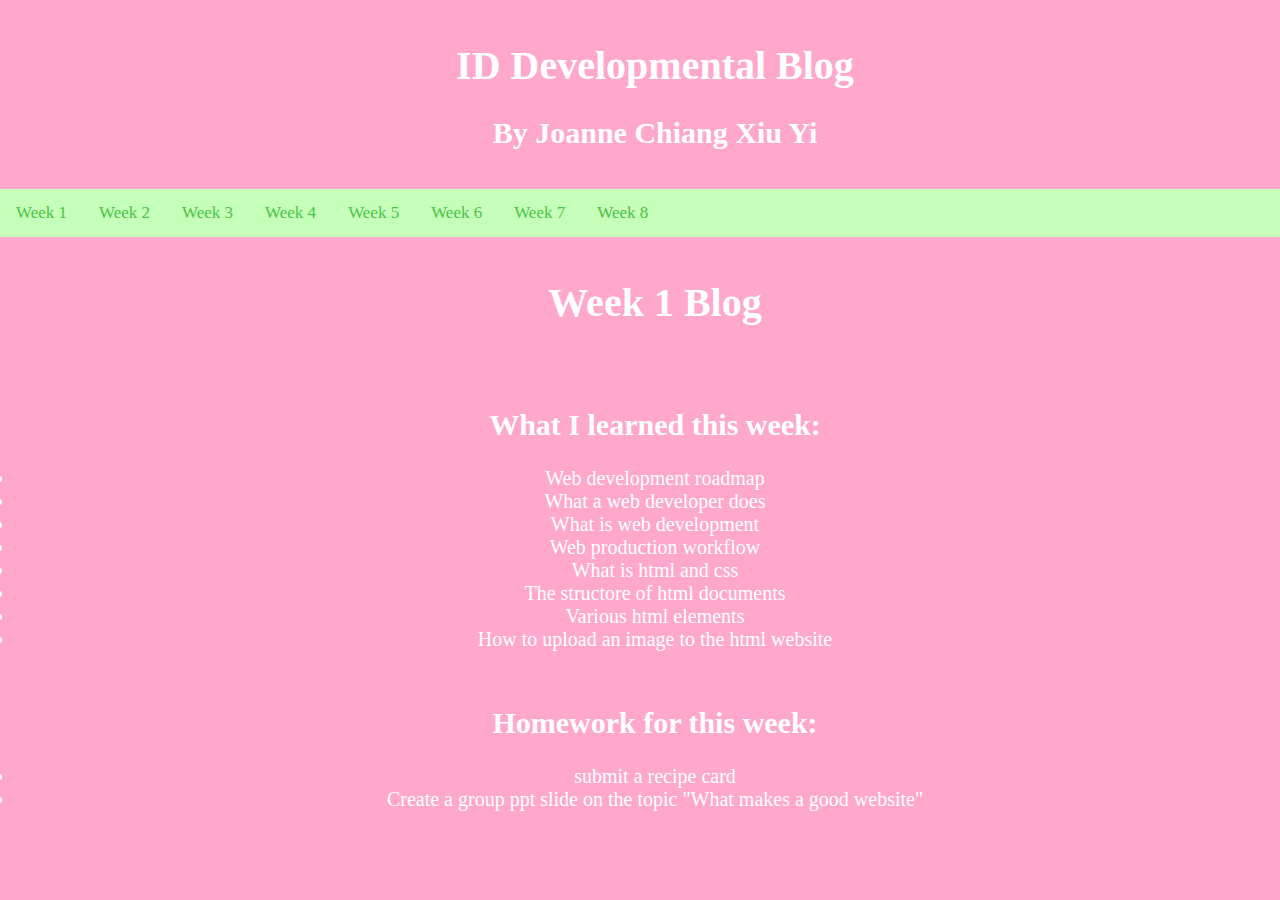
<file: index.html>
<!DOCTYPE html>
<html>
<head>
<meta name="viewport" content="width=device-width, initial-scale=1">
<link rel="stylesheet" href="https://cdnjs.cloudflare.com/ajax/libs/font-awesome/4.7.0/css/font-awesome.min.css">
<meta name="viewport" content="width=device-width, initial-scale=1">
<link href="navbar.css" rel="stylesheet" type="text/css" />
<link href="content.css" rel="stylesheet" type="text/css" />
</head>
<style>
  h1 {
  font-size: 40px;
}
</style>

<body>

  <div class="footer">
    <h1>ID Developmental Blog</h1>
    <h2>By Joanne Chiang Xiu Yi</h2>
  </div>

  <div class="topnav" id="myTopnav">
  <a href="index.html">Week 1</a>
  <a href="week 2.html">Week 2</a>
  <a href="week 3.html">Week 3</a>
  <a href="week 4.html">Week 4</a>
  <a href="week 5.html">Week 5</a>
  <a href="week 6.html">Week 6</a>
  <a href="week 7.html">Week 7</a>
  <a href="week 8.html">Week 8</a>

  <a href="javascript:void(0);" class="icon" onclick="myFunction()">
    <i class="fa fa-bars"></i>
  </a>
</div>

  <div class="footer">
   	<h1>Week 1 Blog</h1>
   </div>

  <div class="footer">
    <h2> What I learned this week:</h2>

     <li>Web development roadmap</li>
     <li>What a web developer does</li>
     <li>What is web development</li>
     <li>Web production workflow</li>
     <li>What is html and css</li>
     <li>The structore of html documents</li>
     <li>Various html elements</li>
     <li>How to upload an image to the html website</li>
  </div>

  <div class="footer">
    <h2>Homework for this week:</h2>

     <li>submit a recipe card</li>
     <li>Create a group ppt slide on the topic "What makes a good website"</li>

  </div>

<script>
    function myFunction() {
      var x = document.getElementById("myTopnav");
      if (x.className === "topnav") {
        x.className += " responsive";
      } else {
        x.className = "topnav";
      }
    }
    </script>

</body>
</html>
</file>
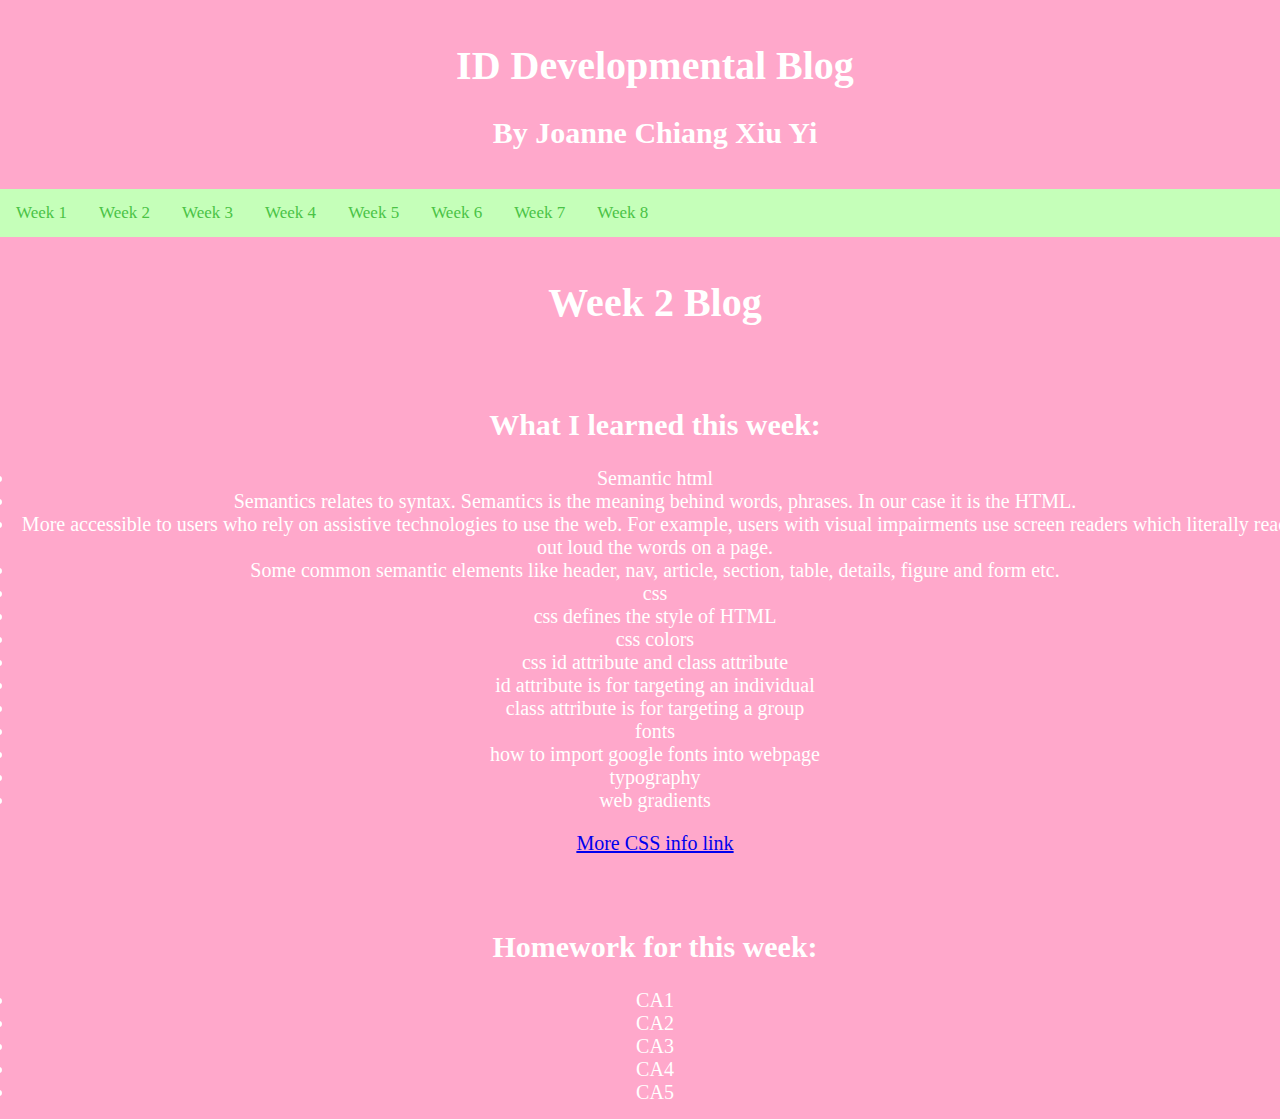
<file: week 2.html>
<!DOCTYPE html>
<html>
<head>
    <meta name="viewport" content="width=device-width, initial-scale=1">
    <link rel="stylesheet" href="https://cdnjs.cloudflare.com/ajax/libs/font-awesome/4.7.0/css/font-awesome.min.css">
    <meta name="viewport" content="width=device-width, initial-scale=1">
    <link href="navbar.css" rel="stylesheet" type="text/css" />
    <link href="content.css" rel="stylesheet" type="text/css" />
</head>

<body>

  <div class="footer">
    <h1>ID Developmental Blog</h1>
    <h2>By Joanne Chiang Xiu Yi</h2>
  </div>

  <div class="topnav" id="myTopnav">
  <a href="index.html">Week 1</a>
  <a href="week 2.html">Week 2</a>
  <a href="week 3.html">Week 3</a>
  <a href="week 4.html">Week 4</a>
  <a href="week 5.html">Week 5</a>
  <a href="week 6.html">Week 6</a>
  <a href="week 7.html">Week 7</a>
  <a href="week 8.html">Week 8</a>

  <a href="javascript:void(0);" class="icon" onclick="myFunction()">
    <i class="fa fa-bars"></i>
  </a>
</div>

  <div class="footer">
   	<h1>Week 2 Blog</h1>
   </div>

  <div class="footer">
    <h2> What I learned this week:</h2>

    <li>Semantic html</li>
    <li>Semantics relates to syntax. Semantics is the meaning behind words, phrases. In our case it is the HTML.</li>
    <li>More accessible to users who rely on assistive 
      technologies to use the web. For example, users 
      with visual impairments use screen readers which 
      literally read out loud the words on a page.</li>
    <li>Some common semantic elements like header, nav, article, section, table, details, figure and form etc.</li>
    <li>css</li>
    <li>css defines the style of HTML</li>
    <li>css colors</li>
    <li>css id attribute and class attribute</li>
    <li>id attribute is for targeting an individual</li>
    <li>class attribute is for targeting a group</li>
    <li>fonts</li>
    <li>how to import google fonts into webpage</li>
    <li>typography</li>
    <li>web gradients</li>
    <p><a href="https://developer.mozilla.org/en-US/docs/Web/CSS">More CSS info link</a></p>
  </div>

  <div class="footer">
    <h2>Homework for this week:</h2>

    <li>CA1</li>
    <li>CA2</li>
    <li>CA3</li>
    <li>CA4</li>
    <li>CA5</li>

  </div>

<script>
    function myFunction() {
      var x = document.getElementById("myTopnav");
      if (x.className === "topnav") {
        x.className += " responsive";
      } else {
        x.className = "topnav";
      }
    }
    </script>

</body>
</html>
</file>
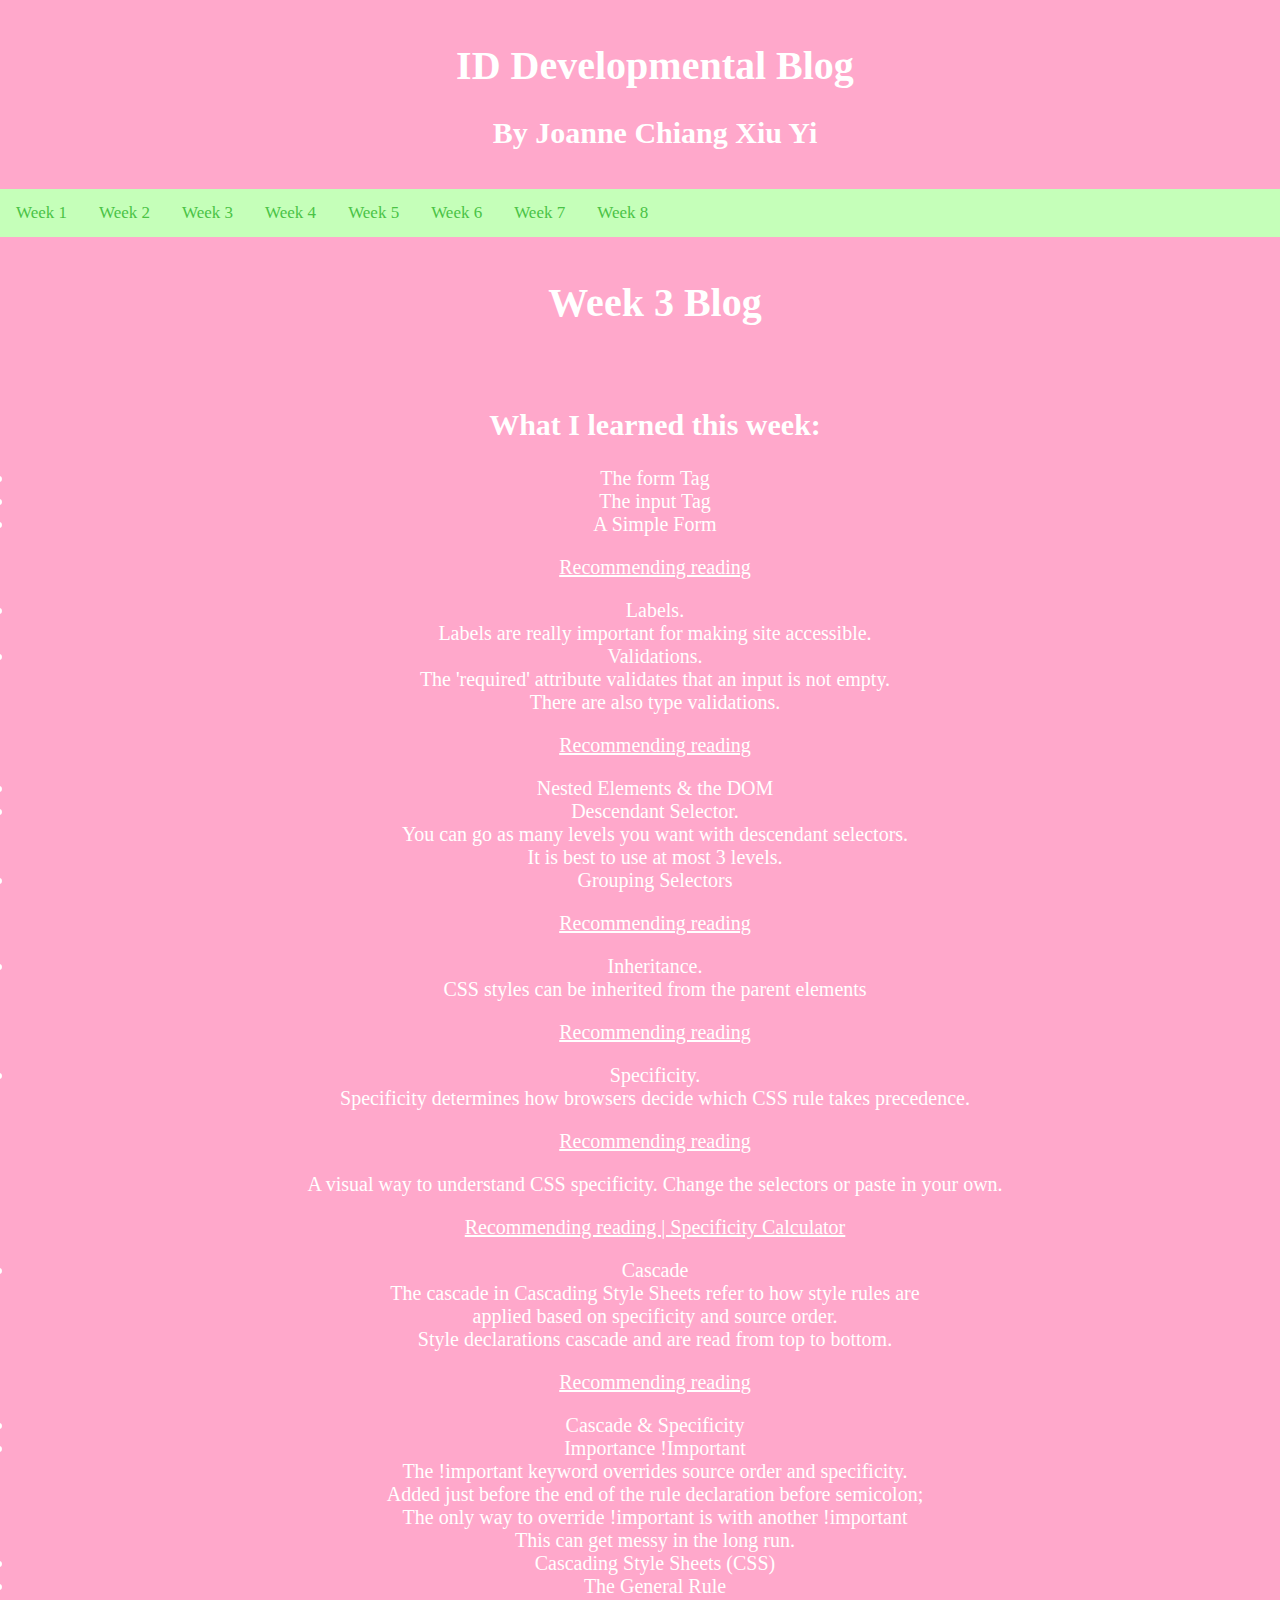
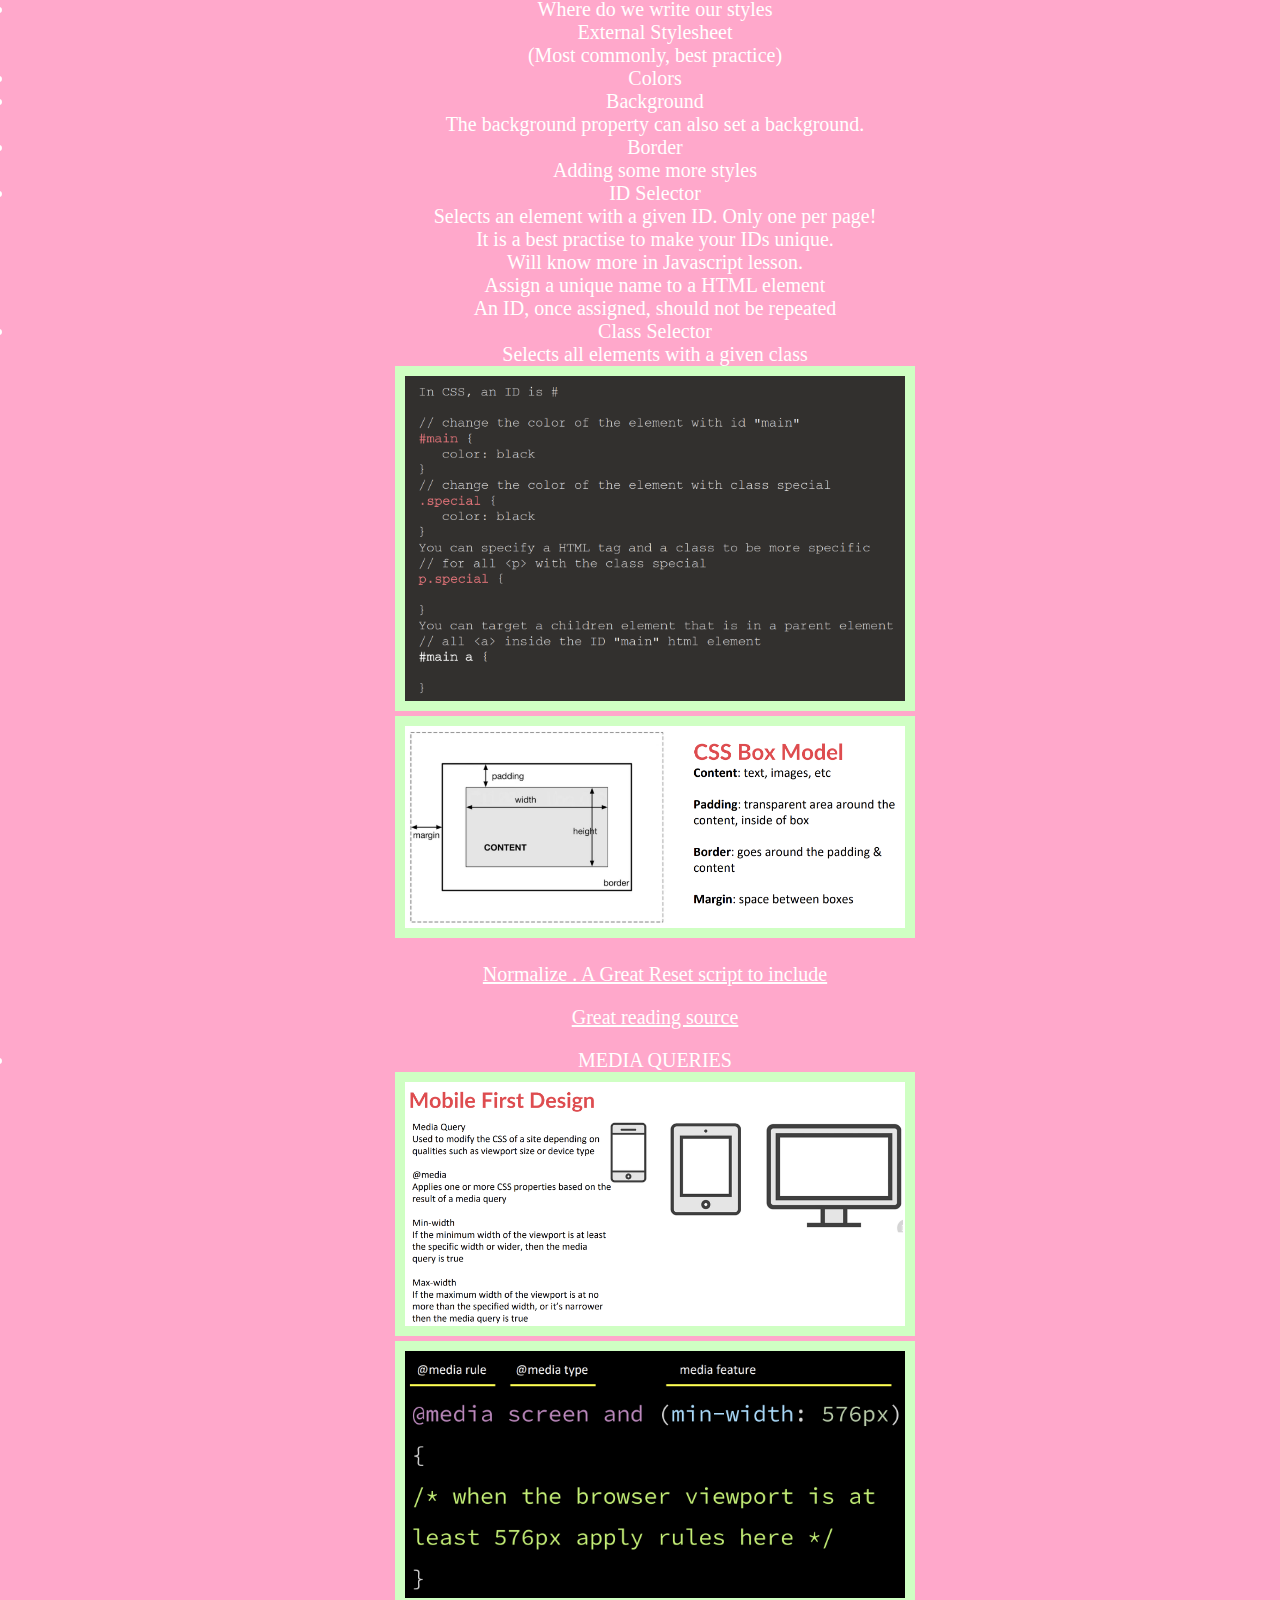
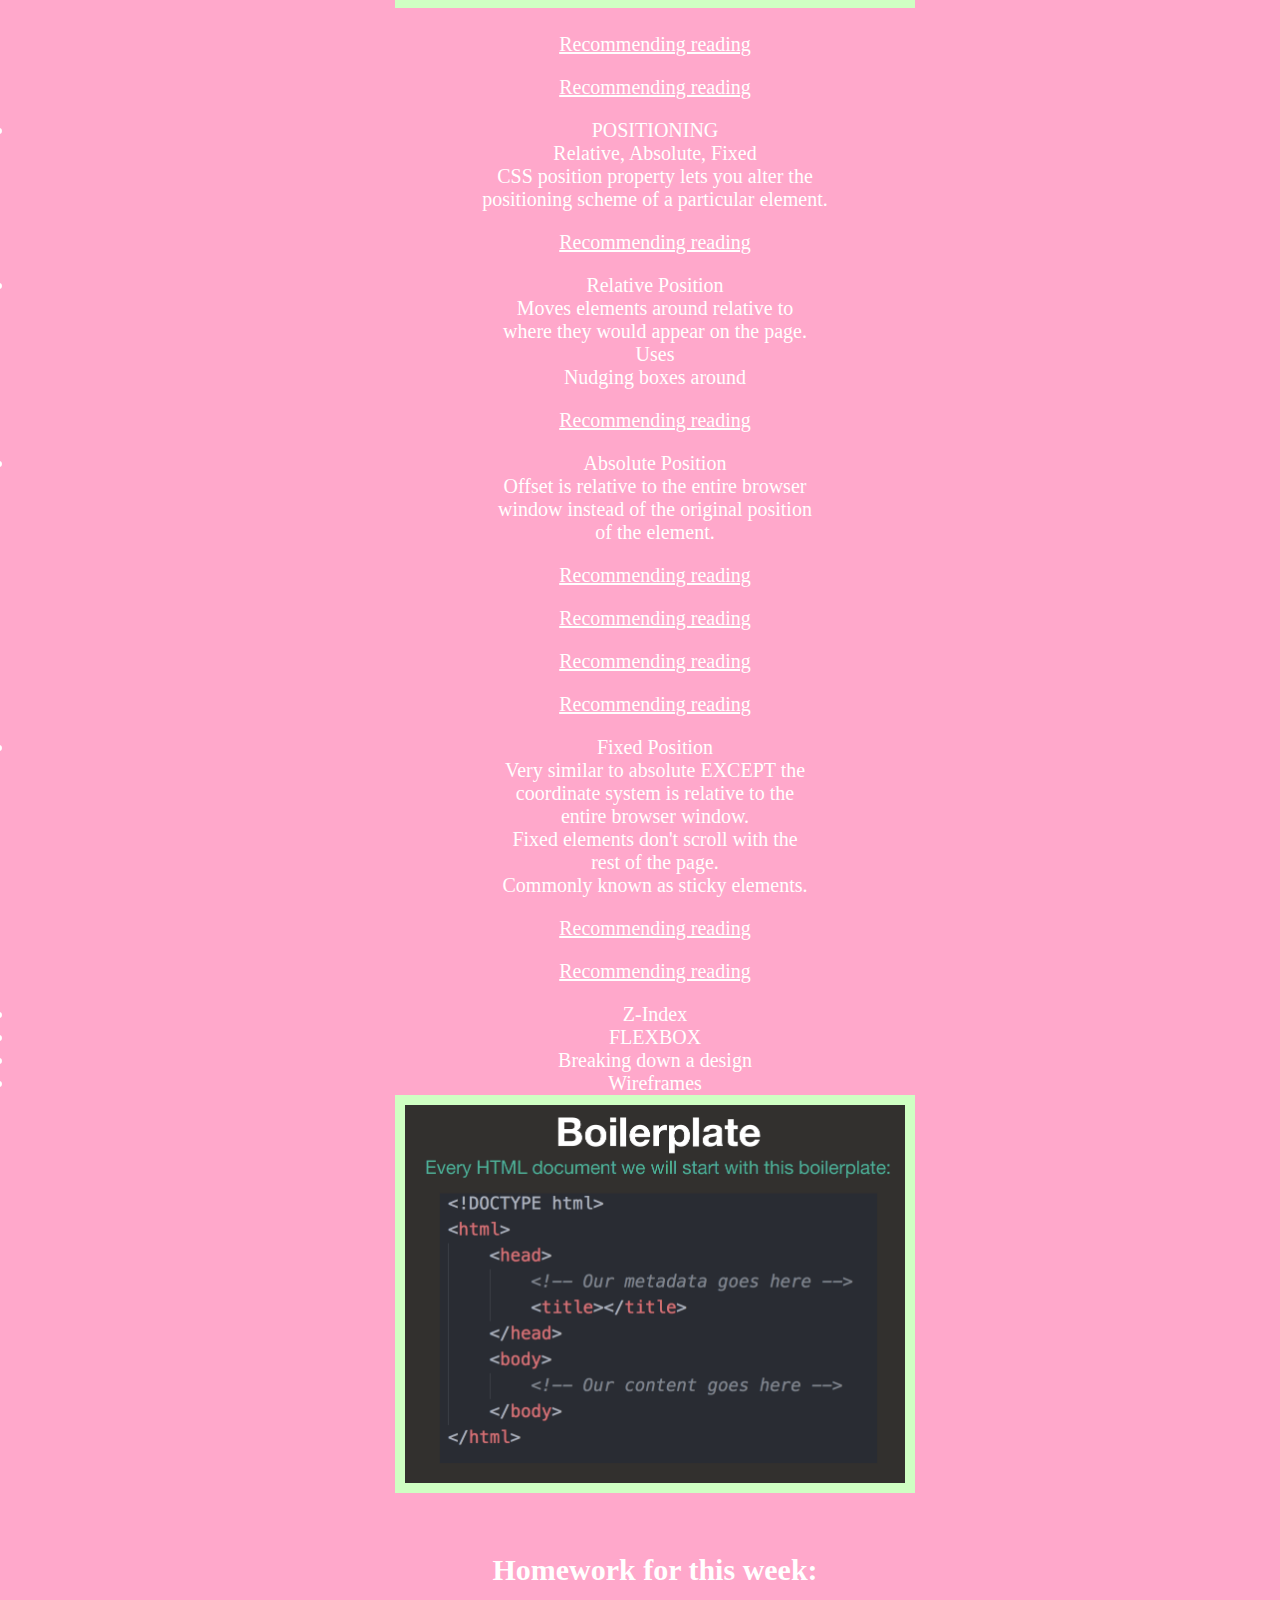
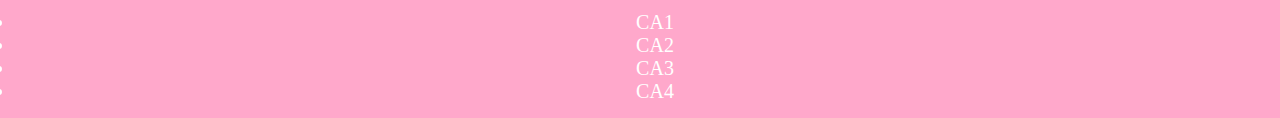
<file: week 3.html>
<!DOCTYPE html>
<html>
<head>
    <meta name="viewport" content="width=device-width, initial-scale=1">
    <link rel="stylesheet" href="https://cdnjs.cloudflare.com/ajax/libs/font-awesome/4.7.0/css/font-awesome.min.css">
    <meta name="viewport" content="width=device-width, initial-scale=1">
    <link href="navbar.css" rel="stylesheet" type="text/css" />
    <link href="content.css" rel="stylesheet" type="text/css" />
</head>

<body>

  <div class="footer">
    <h1>ID Developmental Blog</h1>
    <h2>By Joanne Chiang Xiu Yi</h2>
  </div>

  <div class="topnav" id="myTopnav">
  <a href="index.html">Week 1</a>
  <a href="week 2.html">Week 2</a>
  <a href="week 3.html">Week 3</a>
  <a href="week 4.html">Week 4</a>
  <a href="week 5.html">Week 5</a>
  <a href="week 6.html">Week 6</a>
  <a href="week 7.html">Week 7</a>
  <a href="week 8.html">Week 8</a>

  <a href="javascript:void(0);" class="icon" onclick="myFunction()">
    <i class="fa fa-bars"></i>
  </a>
</div>

  <div class="footer">
   	<h1>Week 3 Blog</h1>
   </div>

  <div class="footer">
    <h2> What I learned this week:</h2>

    <li>The form Tag</li>
    <li>The input Tag</li>
    <li>
      A Simple Form
    </li>
    <p ><a href="https://static.lukew.com/webforms_lukew.pdf" style="color:white;">Recommending reading</a></p>
    <li>Labels. 
      <br>Labels are really important for making site accessible.</li>
    <li>Validations.
      <br>The 'required' attribute validates that an input is not empty.
      <br>There are also type validations.
    </li>
    <p ><a href="https://replit.com/@malcolmyam/wk03-form-basic" style="color:white;">Recommending reading</a></p>
    <li>Nested Elements & the DOM</li>
    <li>Descendant Selector.
      <br>You can go as many levels you want with descendant selectors.
      <br>It is best to use at most 3 levels.</li>
    <li>Grouping Selectors
    </li>
    <p ><a href="https://replit.com/@malcolmyam/simple-grouping-selectors#index.html" style="color:white;">Recommending reading</a></p>
    <li>Inheritance.
      <br> CSS styles can be inherited from the parent elements
    </li>
    <p ><a href="https://replit.com/@malcolmyam/simple-grouping-selectors#index.html" style="color:white;">Recommending reading</a></p>
    <li>Specificity.
      <br>
       Specificity determines how browsers decide which CSS rule takes precedence.
    </li>
    <p ><a href="https://replit.com/@malcolmyam/wk03-specificity-demo" style="color:white;">Recommending reading</a></p>
    <p>A visual way to understand CSS specificity. Change the selectors or paste in your own.</p>
    <p ><a href="https://specificity.keegan.st/" style="color:white;">Recommending reading | Specificity Calculator</a></p>
    <li>Cascade
      <br>The cascade in Cascading Style Sheets refer to how style rules are 
      <br>applied based on specificity and source order.
      <br>Style declarations cascade and are read from top to bottom.
    </li>
    <p ><a href="https://replit.com/@malcolmyam/wk03-specificity-demo#index.html" style="color:white;">Recommending reading</a></p>
    <li>Cascade & Specificity
    </li>
    <li>Importance !Important
      <br>The !important keyword overrides source order and specificity. 
      <br>Added just before the end of the rule declaration before semicolon;
      <br>The only way to override !important is with another !important
      <br>This can get messy in the long run.
    </li>
    <li>Cascading Style Sheets (CSS)</li>
    <li>The General Rule</li>
    <li>Where do we write our styles
      <br>External Stylesheet
      <br>(Most commonly, best practice)
    </li>
    <li>Colors</li>
    <li>Background
      <br>The background property can also set a background.
    </li>
    <li>Border
      <br>Adding some more styles

    </li>
    <li>ID Selector
      <br>Selects an element with a given ID. Only one per page!
      <br>It is a best practise to make your IDs unique. 
      <br>Will know more in Javascript lesson.
      <br>Assign a unique name to a HTML element
      <br>An ID, once assigned, should not be repeated
    </li>
    <li>Class Selector
      <br>Selects all elements with a given class
    </li>
    <img src="./img/temp.png" alt="Girl in a jacket" width="500" height="600">
    <br>
    <img src="./img/box.png" alt="Girl in a jacket" width="500" height="600">
    <p ><a href="https://necolas.github.io/normalize.css/" style="color:white;">Normalize . A Great Reset script to include</a></p>
    <p ><a href="https://meyerweb.com/eric/tools/css/reset/" style="color:white;">Great reading source</a></p>
    <li>MEDIA QUERIES</li>
    <img src="./img/Mobilfed.png" alt="Girl in a jacket" width="500" height="600">
    <br>
    <img src="./img/mrules.png" alt="Girl in a jacket" width="500" height="600">
    <p ><a href="https://developer.mozilla.org/en-US/docs/Web/CSS/Media_Queries/Using_media_queries" style="color:white;">Recommending reading</a></p>
    <p ><a href="https://replit.com/@malcolmyam/simple-media-queries#index.html" style="color:white;">Recommending reading</a></p>
    <li>POSITIONING
      <br>Relative, Absolute, Fixed
      <br>CSS position property lets you alter the 
      <br>positioning scheme of a particular element.
      </li>
      <p ><a href="https://www.internetingishard.com/" style="color:white;">Recommending reading</a></p>
    <li>
      Relative Position
<br>Moves elements around relative to 
<br>where they would appear on the page. 
<br>Uses
<br>Nudging boxes around 
    </li>
    <p ><a href="https://www.internetingishard.com/" style="color:white;">Recommending reading</a></p>
    <li>Absolute Position
      <br>Offset is relative to the entire browser 
      <br>window instead of the original position 
      <br>of the element.
    </li>
    <p ><a href="https://www.internetingishard.com/" style="color:white;">Recommending reading</a></p>
    <p ><a href="https://developer.mozilla.org/en-US/docs/Web/CSS/position" style="color:white;">Recommending reading</a></p>
    <p ><a href="https://replit.com/@malcolmyam/simple-positioning#index.html" style="color:white;">Recommending reading</a></p>
    <p ><a href="https://css-tricks.com/almanac/properties/p/position/" style="color:white;">Recommending reading</a></p>
    <li>Fixed Position
      <br>Very similar to absolute EXCEPT the 
      <br>coordinate system is relative to the 
      <br>entire browser window.
      <br> Fixed elements don't scroll with the 
      <br>rest of the page.
      <br>Commonly known as sticky elements.</li>
      <p ><a href="https://www.internetingishard.com/" style="color:white;">Recommending reading</a></p>
      <p ><a href="https://replit.com/@malcolmyam/simple-positioning#index.html" style="color:white;">Recommending reading</a></p>
    <li>Z-Index</li>
    <li>FLEXBOX</li>
    <li>Breaking down a design
    </li>
    <li>Wireframes</li>
    <img src="./img/bp.png" alt="Girl in a jacket" width="500" height="600">

    

  </div>

  <div class="footer">
    <h2>Homework for this week:</h2>

    <li>CA1</li>
    <li>CA2</li>
    <li>CA3</li>
    <li>CA4</li>

  </div>

<script>
    function myFunction() {
      var x = document.getElementById("myTopnav");
      if (x.className === "topnav") {
        x.className += " responsive";
      } else {
        x.className = "topnav";
      }
    }
    </script>

</body>
</html>
</file>
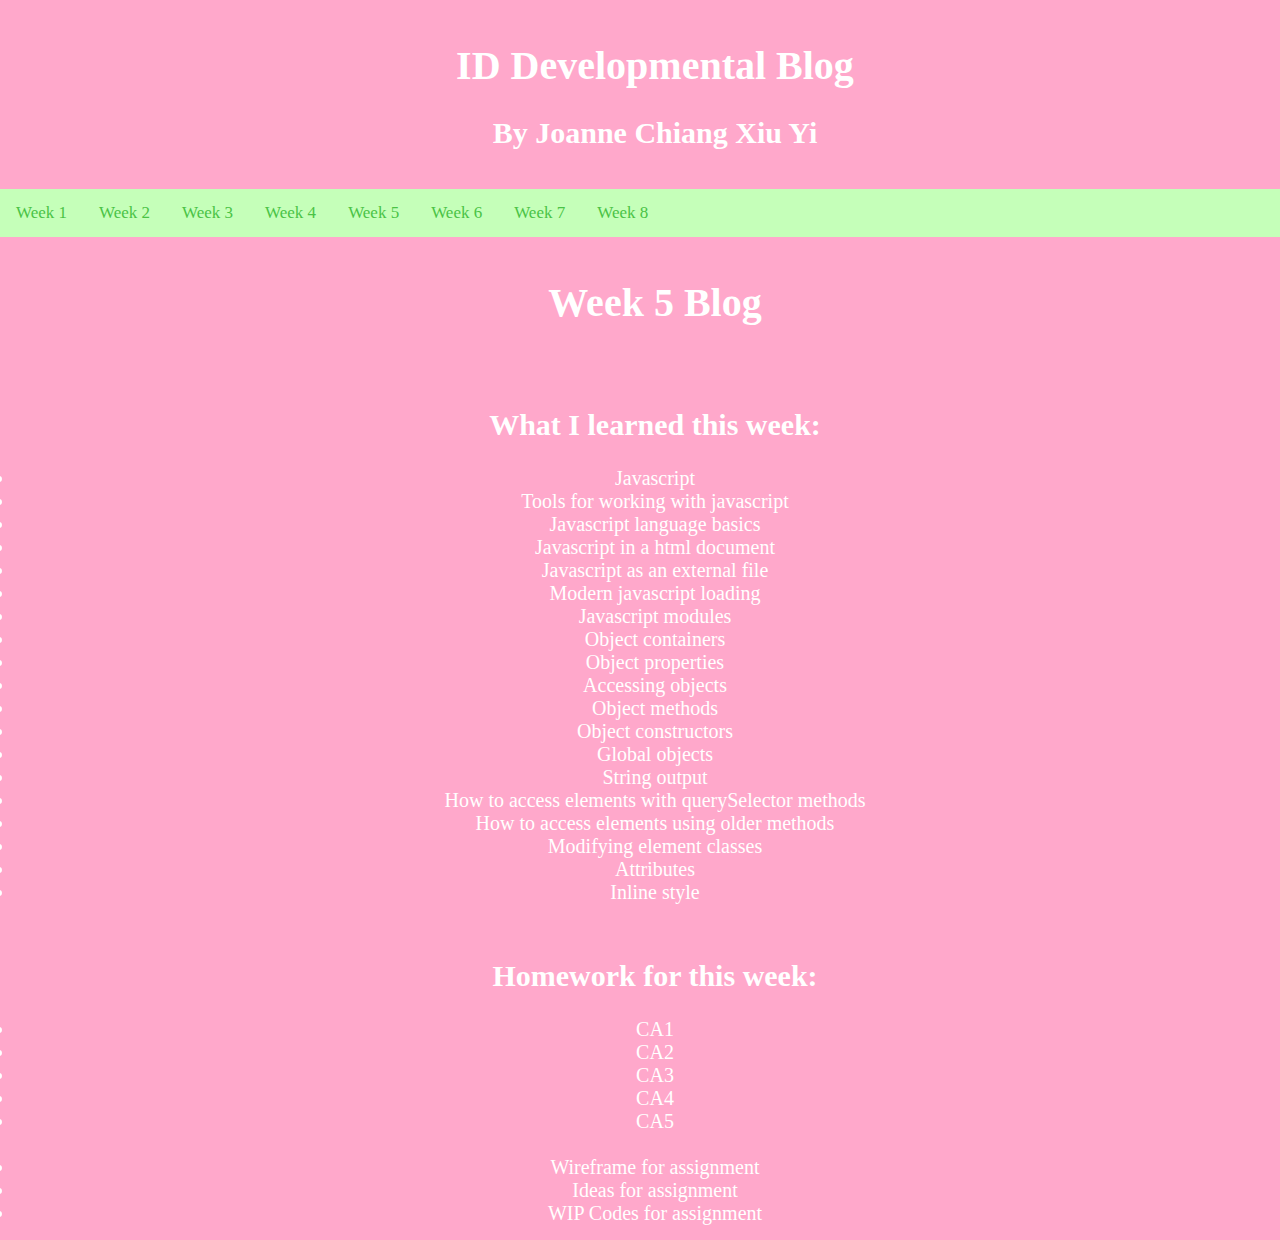
<file: week 5.html>
<!DOCTYPE html>
<html>
<head>
    <meta name="viewport" content="width=device-width, initial-scale=1">
    <link rel="stylesheet" href="https://cdnjs.cloudflare.com/ajax/libs/font-awesome/4.7.0/css/font-awesome.min.css">
    <meta name="viewport" content="width=device-width, initial-scale=1">
    <link href="navbar.css" rel="stylesheet" type="text/css" />
    <link href="content.css" rel="stylesheet" type="text/css" />
</head>

<body>

  <div class="footer">
    <h1>ID Developmental Blog</h1>
    <h2>By Joanne Chiang Xiu Yi</h2>
  </div>

  <div class="topnav" id="myTopnav">
  <a href="index.html">Week 1</a>
  <a href="week 2.html">Week 2</a>
  <a href="week 3.html">Week 3</a>
  <a href="week 4.html">Week 4</a>
  <a href="week 5.html">Week 5</a>
  <a href="week 6.html">Week 6</a>
  <a href="week 7.html">Week 7</a>
  <a href="week 8.html">Week 8</a>

  <a href="javascript:void(0);" class="icon" onclick="myFunction()">
    <i class="fa fa-bars"></i>
  </a>
</div>

  <div class="footer">
   	<h1>Week 5 Blog</h1>
   </div>

  <div class="footer">
    <h2> What I learned this week:</h2>

    <li>Javascript</li>
    <li>Tools for working with javascript</li>
    <li>
      Javascript language basics
    </li>
    <li>
      Javascript in a html document
    </li>
    <li>
      Javascript as an external file
    </li>
    <li>
      Modern javascript loading
    </li>
    <li>
      Javascript modules
    </li>
    <li>
      Object containers
    </li>
    <li>
      Object properties
    </li>
    <li>
      Accessing objects
    </li>
    <li>
      Object methods
    </li>
    <li>
      Object constructors
    </li>
    <li>
      Global objects
    </li>
    <li>
      String output
    </li>
    <li>
      How to access elements with querySelector methods
    </li>
    <li>
      How to access elements using older methods
    </li>
    <li>
      Modifying element classes
    </li>
    <li>
      Attributes
    </li>
    <li>
      Inline style
    </li>
  </div>

  <div class="footer">
    <h2>Homework for this week:</h2>
      <li>CA1</li> 
      <li>CA2</li>
      <li>CA3</li>
      <li>CA4</li>
      <li>CA5</li>

      <br>

      <li>Wireframe for assignment</li> 
      <li>Ideas for assignment</li>
      <li>WIP Codes for assignment</li>

  </div>

<script>
    function myFunction() {
      var x = document.getElementById("myTopnav");
      if (x.className === "topnav") {
        x.className += " responsive";
      } else {
        x.className = "topnav";
      }
    }
    </script>

</body>
</html>
</file>
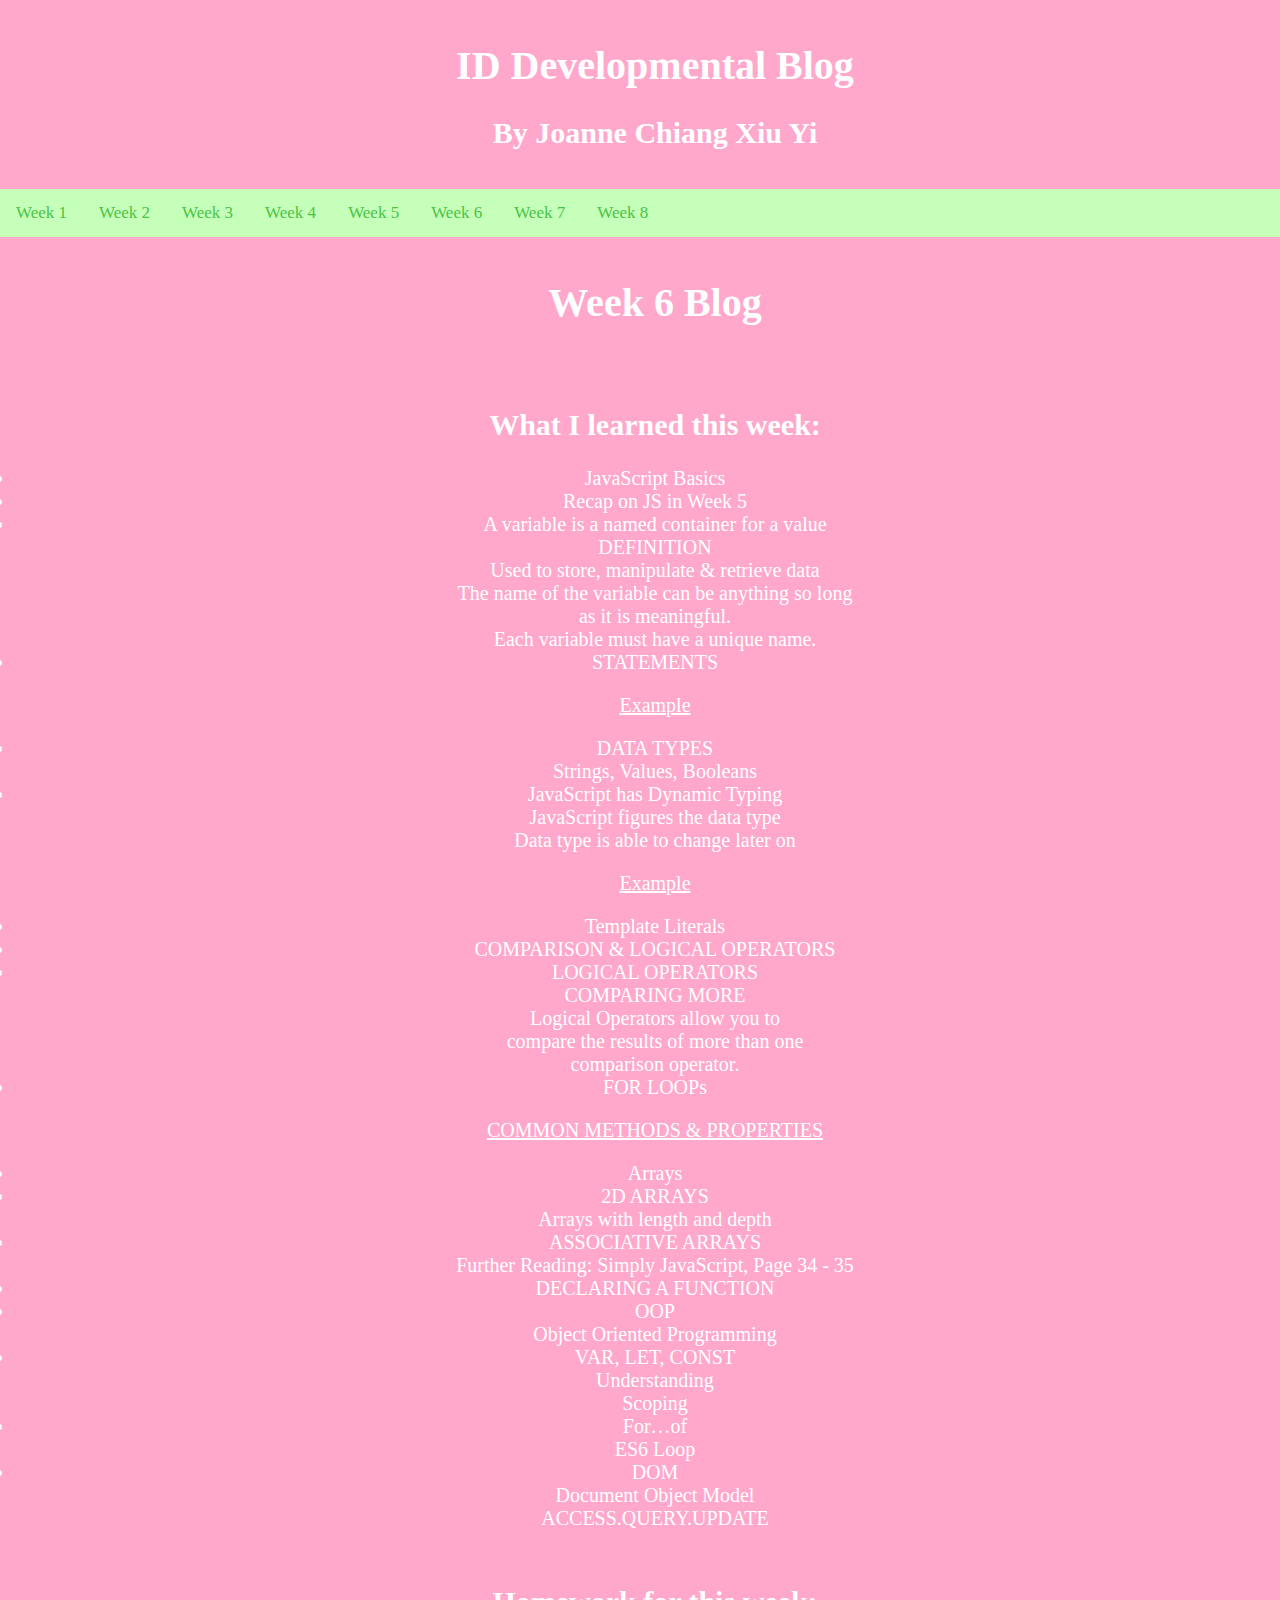
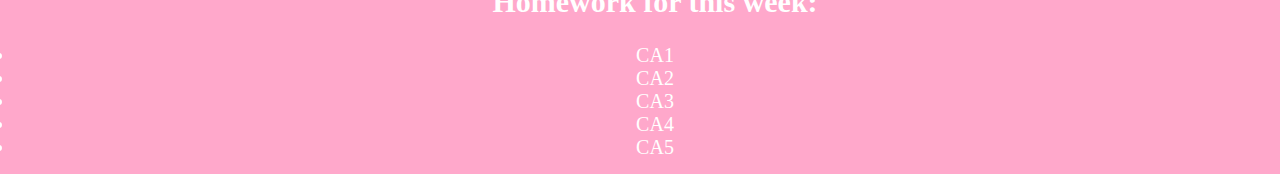
<file: week 6.html>
<!DOCTYPE html>
<html>
<head>
    <meta name="viewport" content="width=device-width, initial-scale=1">
    <link rel="stylesheet" href="https://cdnjs.cloudflare.com/ajax/libs/font-awesome/4.7.0/css/font-awesome.min.css">
    <meta name="viewport" content="width=device-width, initial-scale=1">
    <link href="navbar.css" rel="stylesheet" type="text/css" />
    <link href="content.css" rel="stylesheet" type="text/css" />
</head>

<body>

  <div class="footer">
    <h1>ID Developmental Blog</h1>
    <h2>By Joanne Chiang Xiu Yi</h2>
  </div>

  <div class="topnav" id="myTopnav">
  <a href="index.html">Week 1</a>
  <a href="week 2.html">Week 2</a>
  <a href="week 3.html">Week 3</a>
  <a href="week 4.html">Week 4</a>
  <a href="week 5.html">Week 5</a>
  <a href="week 6.html">Week 6</a>
  <a href="week 7.html">Week 7</a>
  <a href="week 8.html">Week 8</a>

  <a href="javascript:void(0);" class="icon" onclick="myFunction()">
    <i class="fa fa-bars"></i>
  </a>
</div>

  <div class="footer">
   	<h1>Week 6 Blog</h1>
   </div>

  <div class="footer">
    <h2> What I learned this week:</h2>

    <li>JavaScript Basics</li>
    <li> Recap on JS in Week 5</li>
    <li>
      A variable is a named container for a value
<br>DEFINITION
<br>Used to store, manipulate & retrieve data
<br>The name of the variable can be anything so long 
<br>as it is meaningful. 
<br>Each variable must have a unique name.
    </li>
    <li>STATEMENTS</li>
    <p><a href="https://replit.com/@malcolmyam/wk06-basic-js#script.js" style="color:white;">
      Example</a></p>
    <li>
      DATA TYPES
<br>Strings, Values, Booleans

    </li>
    <li>
      JavaScript has Dynamic Typing
      <br>JavaScript figures the data type
<br>Data type is able to change later on

    </li>
    <p><a href="https://replit.com/@malcolmyam/wk06-basic-js#script.js" style="color:white;">
      Example</a></p>
      <li>
        Template Literals
      </li>
      <li>COMPARISON & LOGICAL OPERATORS
        </li>
        <li>LOGICAL OPERATORS
          <br>COMPARING MORE
          <br>Logical Operators allow you to 
          <br>compare the results of more than one 
          <br>comparison operator.
        </li>
        <li>FOR LOOPs</li>
        <p><a href="https://www.w3schools.com/jsref/jsref_obj_array.asp" style="color:white;">
          COMMON METHODS & PROPERTIES</a></p>
          <li>Arrays</li>
          <li>
            2D ARRAYS
<br>Arrays with length and depth
          </li>
          <li>ASSOCIATIVE ARRAYS
            <br>Further Reading: Simply JavaScript, Page 34 - 35
          </li>
          <li>DECLARING A FUNCTION</li>
          <li>OOP
            <br>Object Oriented Programming</li>
            <li>
              VAR, LET, CONST
<br>Understanding 
<br>Scoping
            </li>
            <li>
              For…of
<br>ES6 Loop
            </li>
            <li>DOM
              <br>Document Object Model
              <br>
              ACCESS.QUERY.UPDATE
            </li>
  </div>

  <div class="footer">
    <h2>Homework for this week:</h2>

    <li>CA1</li>
    <li>CA2</li>
    <li>CA3</li>
    <li>CA4</li>
    <li>CA5</li>

  </div>

<script>
    function myFunction() {
      var x = document.getElementById("myTopnav");
      if (x.className === "topnav") {
        x.className += " responsive";
      } else {
        x.className = "topnav";
      }
    }
    </script>

</body>
</html>
</file>
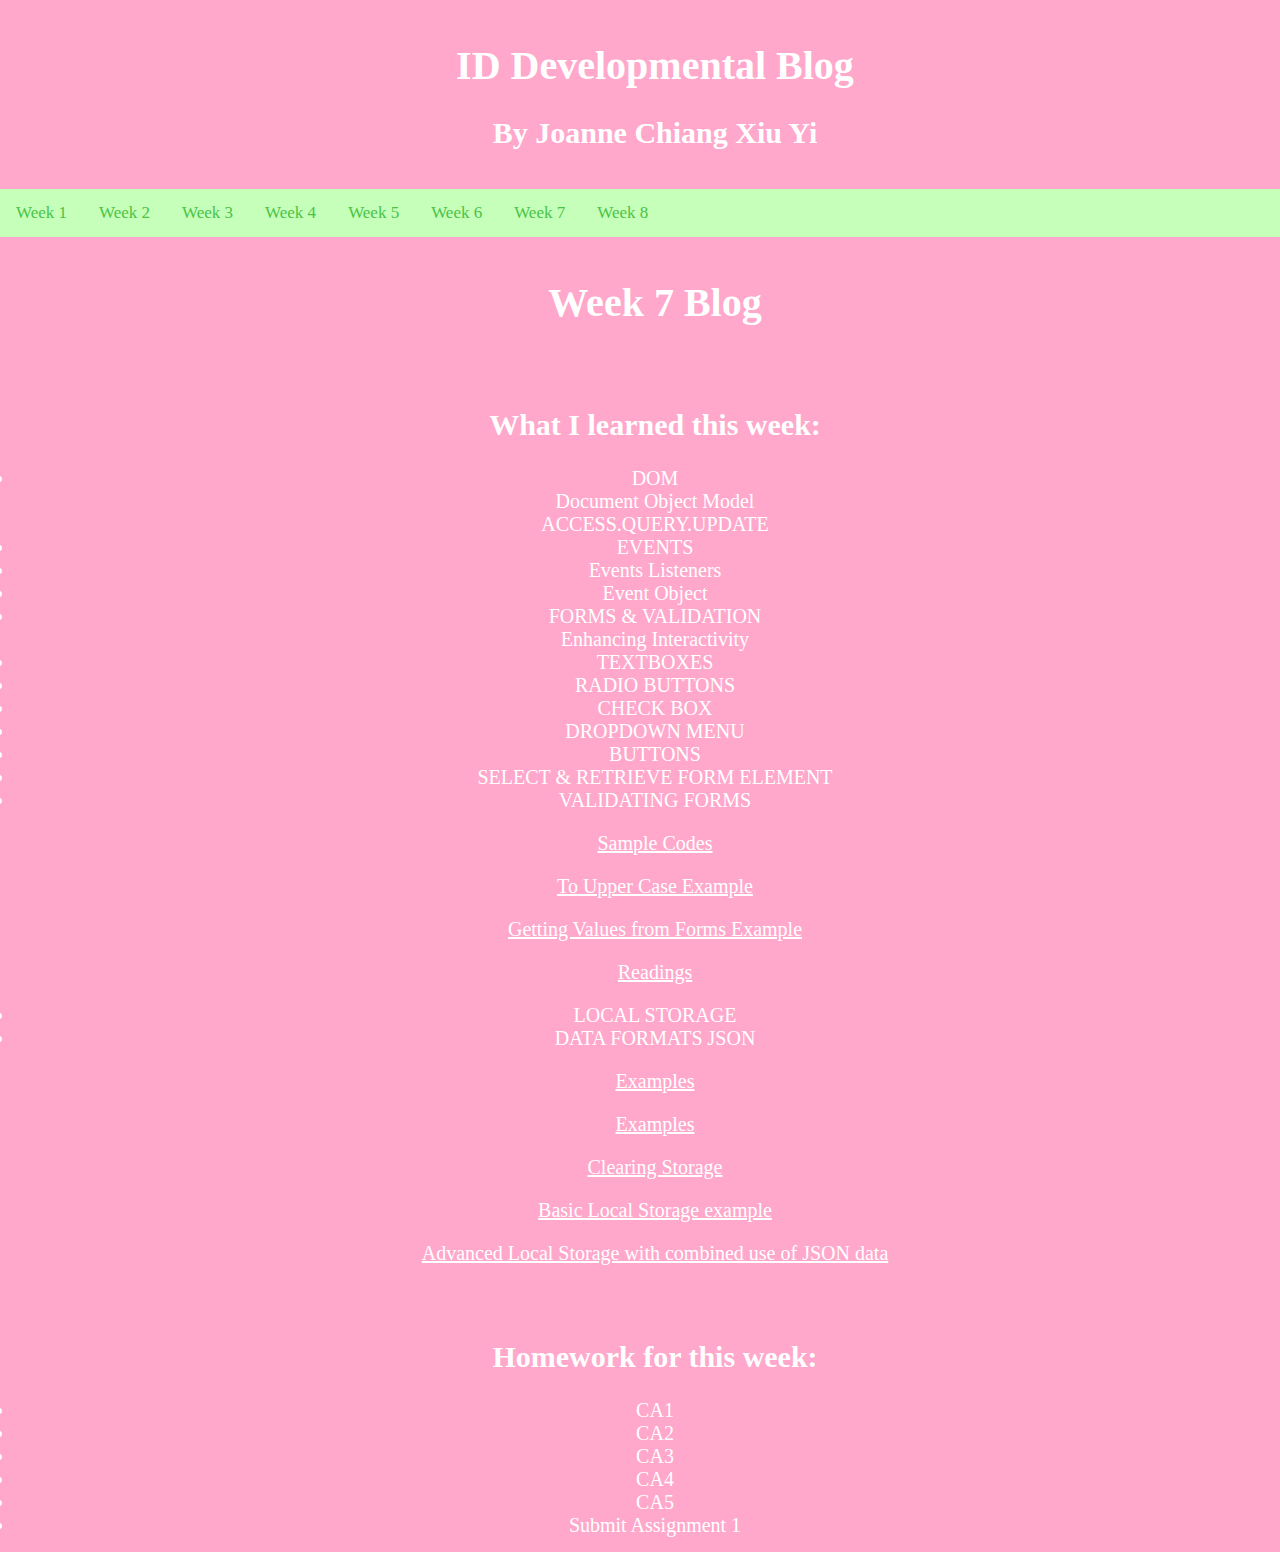
<file: week 7.html>
<!DOCTYPE html>
<html>
<head>
    <meta name="viewport" content="width=device-width, initial-scale=1">
    <link rel="stylesheet" href="https://cdnjs.cloudflare.com/ajax/libs/font-awesome/4.7.0/css/font-awesome.min.css">
    <meta name="viewport" content="width=device-width, initial-scale=1">
    <link href="navbar.css" rel="stylesheet" type="text/css" />
    <link href="content.css" rel="stylesheet" type="text/css" />
</head>

<body>

  <div class="footer">
    <h1>ID Developmental Blog</h1>
    <h2>By Joanne Chiang Xiu Yi</h2>
  </div>

  <div class="topnav" id="myTopnav">
  <a href="index.html">Week 1</a>
  <a href="week 2.html">Week 2</a>
  <a href="week 3.html">Week 3</a>
  <a href="week 4.html">Week 4</a>
  <a href="week 5.html">Week 5</a>
  <a href="week 6.html">Week 6</a>
  <a href="week 7.html">Week 7</a>
  <a href="week 8.html">Week 8</a>

  <a href="javascript:void(0);" class="icon" onclick="myFunction()">
    <i class="fa fa-bars"></i>
  </a>
</div>

  <div class="footer">
   	<h1>Week 7 Blog</h1>
   </div>

  <div class="footer">
    <h2> What I learned this week:</h2>

    <li>DOM
      <br>Document Object Model
      <br>
      ACCESS.QUERY.UPDATE
    </li>
    <li>EVENTS</li>
    <li>Events Listeners</li>
    <li>Event Object</li>
    <li>FORMS & VALIDATION
     <br> Enhancing Interactivity</li>
    <li>TEXTBOXES</li>
    <li>RADIO BUTTONS
    </li>
    <li>CHECK BOX</li>
    <li>DROPDOWN MENU</li>
    <li>BUTTONS</li>
    <li>SELECT & RETRIEVE FORM ELEMENT</li>
    <li>VALIDATING FORMS</li>
    <p><a href="https://repl.it/@malcolmyam/wk07-ca-keyup#index.html" style="color:white;">
      Sample Codes</a></p>
      <p><a href="https://replit.com/@Jian_Ting_Donov/KeyUp" style="color:white;">
        To Upper Case Example</a></p>
        <p><a href="https://replit.com/@Jian_Ting_Donov/form" style="color:white;">
          Getting Values from Forms Example</a></p>
          <p><a href="https://javascript.info/event-details" style="color:white;">
            Readings</a></p>
            <li>LOCAL STORAGE</li>
            <li>DATA FORMATS JSON</li>
            <p><a href="https://repl.it/@malcolmyam/wk07-simplejson#script.js" style="color:white;">
              Examples</a></p>
              <p><a href="https://www.w3schools.com/js/js_json_parse.asp" style="color:white;">
                Examples</a></p>
                <p><a href="https://repl.it/@malcolmyam/wk07-sample-obj-localstorage#script.js" style="color:white;">
                  Clearing Storage</a></p>
                  <p><a href="https://replit.com/@Jian_Ting_Donov/localStorage-Simple" style="color:white;">
                    Basic Local Storage example </a></p>
                    <p><a href="https://replit.com/@Jian_Ting_Donov/localStorage-Advanced" style="color:white;">
                      Advanced Local Storage with combined use of JSON data</a></p>
  </div>

  <div class="footer">
    <h2>Homework for this week:</h2>

    <li>CA1</li>
    <li>CA2</li>
    <li>CA3</li>
    <li>CA4</li>
    <li>CA5</li>
    <li>Submit Assignment 1</li>

  </div>

<script>
    function myFunction() {
      var x = document.getElementById("myTopnav");
      if (x.className === "topnav") {
        x.className += " responsive";
      } else {
        x.className = "topnav";
      }
    }
    </script>

</body>
</html>
</file>
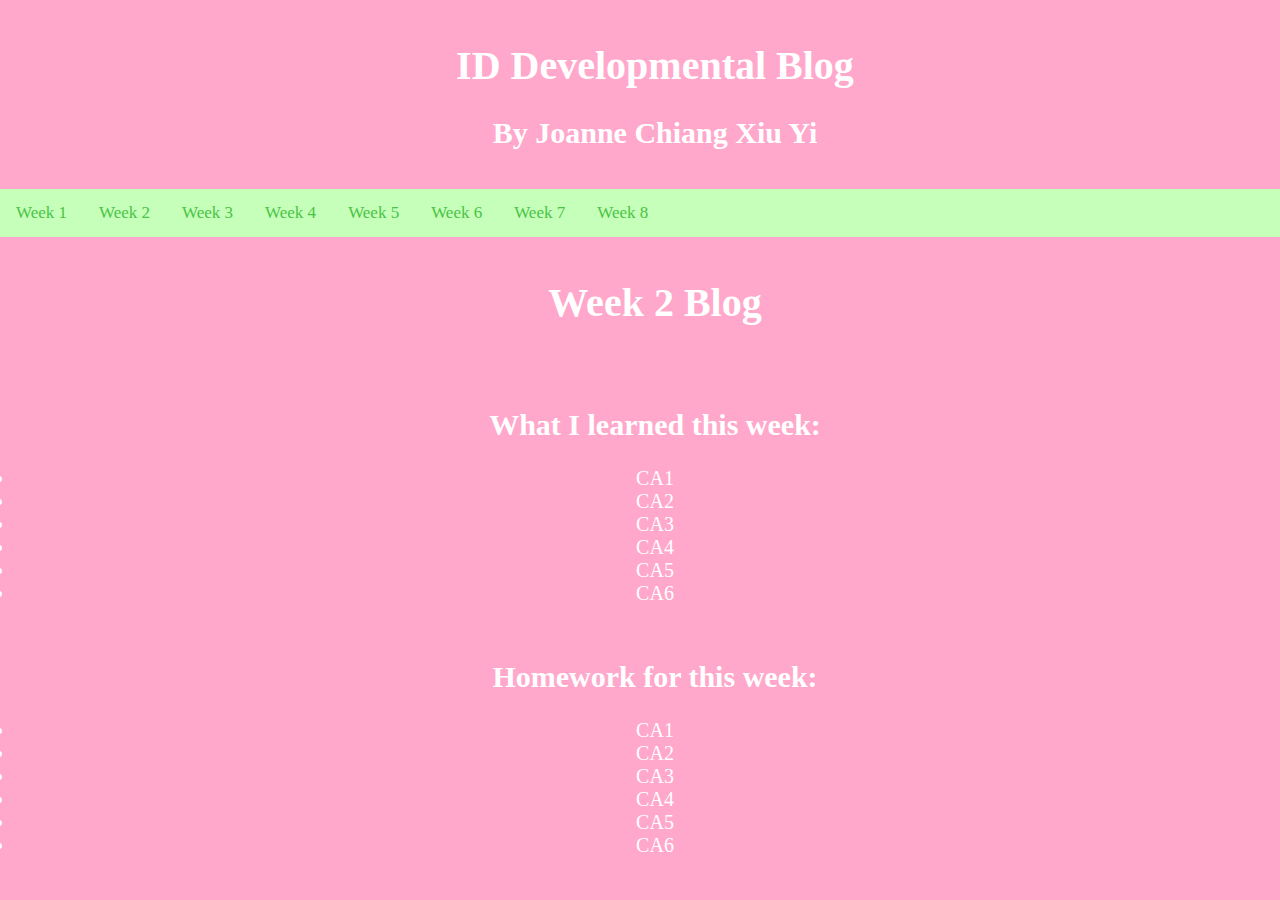
<file: week 8.html>
<!DOCTYPE html>
<html>
<head>
    <meta name="viewport" content="width=device-width, initial-scale=1">
    <link rel="stylesheet" href="https://cdnjs.cloudflare.com/ajax/libs/font-awesome/4.7.0/css/font-awesome.min.css">
    <meta name="viewport" content="width=device-width, initial-scale=1">
    <link href="navbar.css" rel="stylesheet" type="text/css" />
    <link href="content.css" rel="stylesheet" type="text/css" />
</head>

<body>

  <div class="footer">
    <h1>ID Developmental Blog</h1>
    <h2>By Joanne Chiang Xiu Yi</h2>
  </div>

  <div class="topnav" id="myTopnav">
  <a href="index.html">Week 1</a>
  <a href="week 2.html">Week 2</a>
  <a href="week 3.html">Week 3</a>
  <a href="week 4.html">Week 4</a>
  <a href="week 5.html">Week 5</a>
  <a href="week 6.html">Week 6</a>
  <a href="week 7.html">Week 7</a>
  <a href="week 8.html">Week 8</a>

  <a href="javascript:void(0);" class="icon" onclick="myFunction()">
    <i class="fa fa-bars"></i>
  </a>
</div>

  <div class="footer">
   	<h1>Week 2 Blog</h1>
   </div>

  <div class="footer">
    <h2> What I learned this week:</h2>

    <li>CA1</li>
    <li>CA2</li>
    <li>CA3</li>
    <li>CA4</li>
    <li>CA5</li>
    <li>CA6</li>
  </div>

  <div class="footer">
    <h2>Homework for this week:</h2>

    <li>CA1</li>
    <li>CA2</li>
    <li>CA3</li>
    <li>CA4</li>
    <li>CA5</li>
    <li>CA6</li>

  </div>

<script>
    function myFunction() {
      var x = document.getElementById("myTopnav");
      if (x.className === "topnav") {
        x.className += " responsive";
      } else {
        x.className = "topnav";
      }
    }
    </script>

</body>
</html>
</file>
<file: navbar.css>
body {
    margin: 0;
    font-family: 'font-family: 'Cinzel Decorative', cursive';
  }
  
  .topnav {
    overflow: hidden;
    background-color: rgb(197, 255, 185);
  }
  
  .topnav a {
    float: left;
    display: block;
    color: #4ac346;
    text-align: center;
    padding: 14px 16px;
    text-decoration: none;
    font-size: 17px;
  }
  
  .topnav a:hover {
    background-color: rgb(196, 94, 221);
    color: rgb(245, 208, 255);
  }
  
  .topnav a.active {
    background-color: #04AA6D;
    color: white;
  }
  
  .topnav .icon {
    display: none;
  }
  
  @media screen and (max-width: 600px) {
    .topnav a:not(:first-child) {display: none;}
    .topnav a.icon {
      float: right;
      display: block;
    }
  }
  
  @media screen and (max-width: 600px) {
    .topnav.responsive {position: relative;}
    .topnav.responsive .icon {
      position: absolute;
      right: 0;
      top: 0;
    }
    .topnav.responsive a {
      float: none;
      display: block;
      text-align: left;
    }
  }
</file>
<file: content.css>
body {font-family: 'font-family: 'Cinzel Decorative', cursive'; margin : 0px}

img {
  max-width: 100%;
  height: auto;
  border: 10px solid rgb(207, 255, 195);
}

iframe {
  max-width: 100%;
  height: auto;
}

/* flex box */
body {
    background-color: rgb(255, 168, 203);
  }

  .footer {
    background-color: rgb(255, 168, 203);
    color: white;
    text-align: center;
    font-size: 20px;
    padding: 15px;
    width: 100%;
    height: auto;}

  /* Responsive layout - makes a one column-layout instead of a two-column layout */
  @media only screen and (max-width: 700px) {

    .flex-container {
      flex-direction: column;}
  
    body {
      background-color: rgb(255, 168, 203);
      }
    }
</file>
